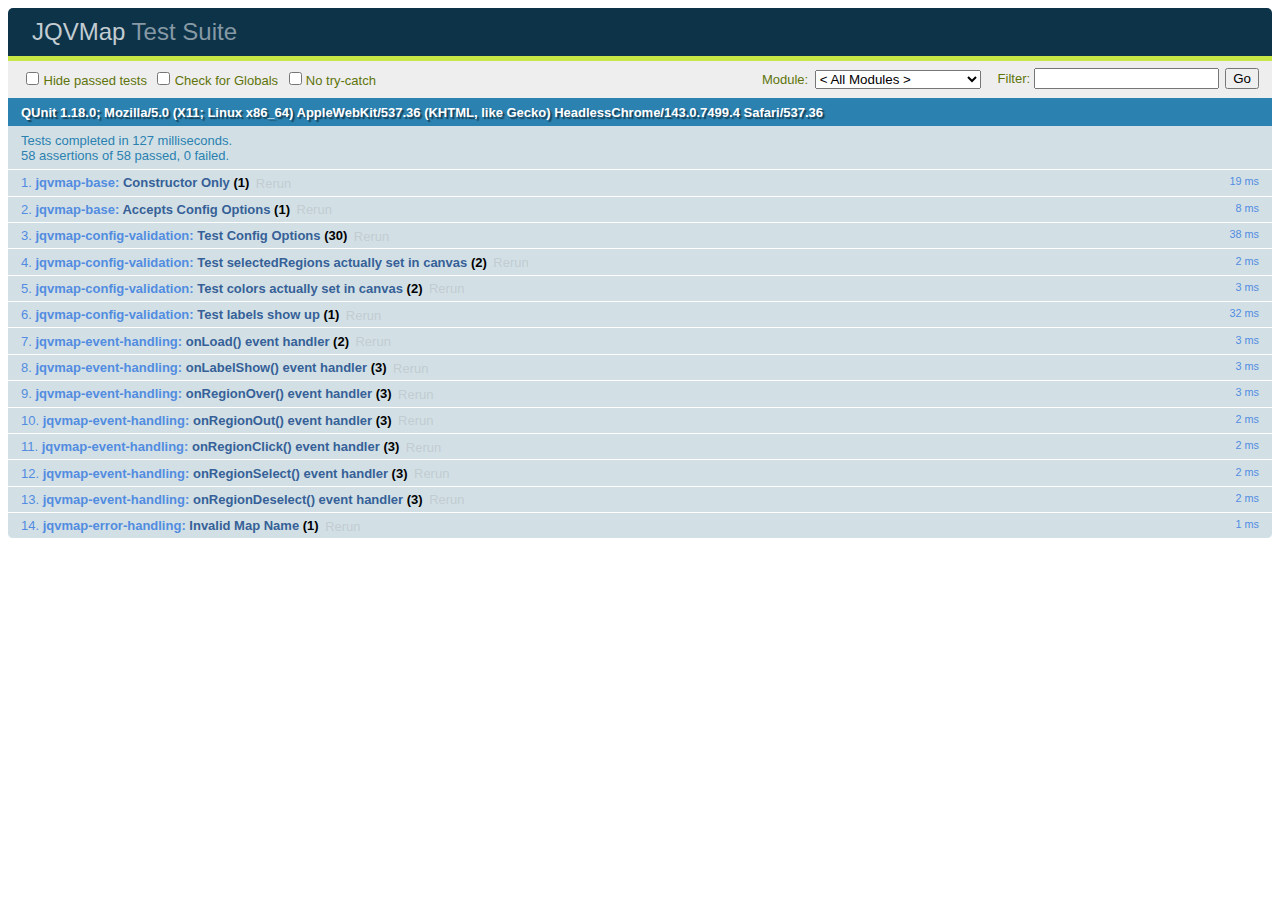
<file: jqvmap-master/tests/index.html>
<!DOCTYPE html>
<html id="html">
  <head>
    <meta charset="utf-8">
    <title>JQVMap - Test Suite</title>
    <link rel="stylesheet" href="qunit/qunit.css">
    <link rel="stylesheet" href="../dist/jqvmap.css">

    <script type="text/javascript" src="http://code.jquery.com/jquery-1.11.3.min.js"></script>
    <script type="text/javascript" src="../dist/jquery.vmap.js"></script>
    <script type="text/javascript" src="../dist/maps/jquery.vmap.world.js" charset="utf-8"></script>
    <script src="qunit/qunit.js"></script>

    <script src="tests.js"></script>
  </head>
  <body id="body">
    <h1 id="qunit-header">
      <a href="http://jqvmap.com/">JQVMap</a> Test Suite
    </h1>

    <div></div>
    <h2 id="qunit-banner"></h2>

    <div id="qunit-testrunner-toolbar"></div>
    <h2 id="qunit-userAgent"></h2>
    <ol id="qunit-tests"></ol>

    <!-- Test HTML -->
    <div id="test-map"></div>

  </body>
</html>
</file>
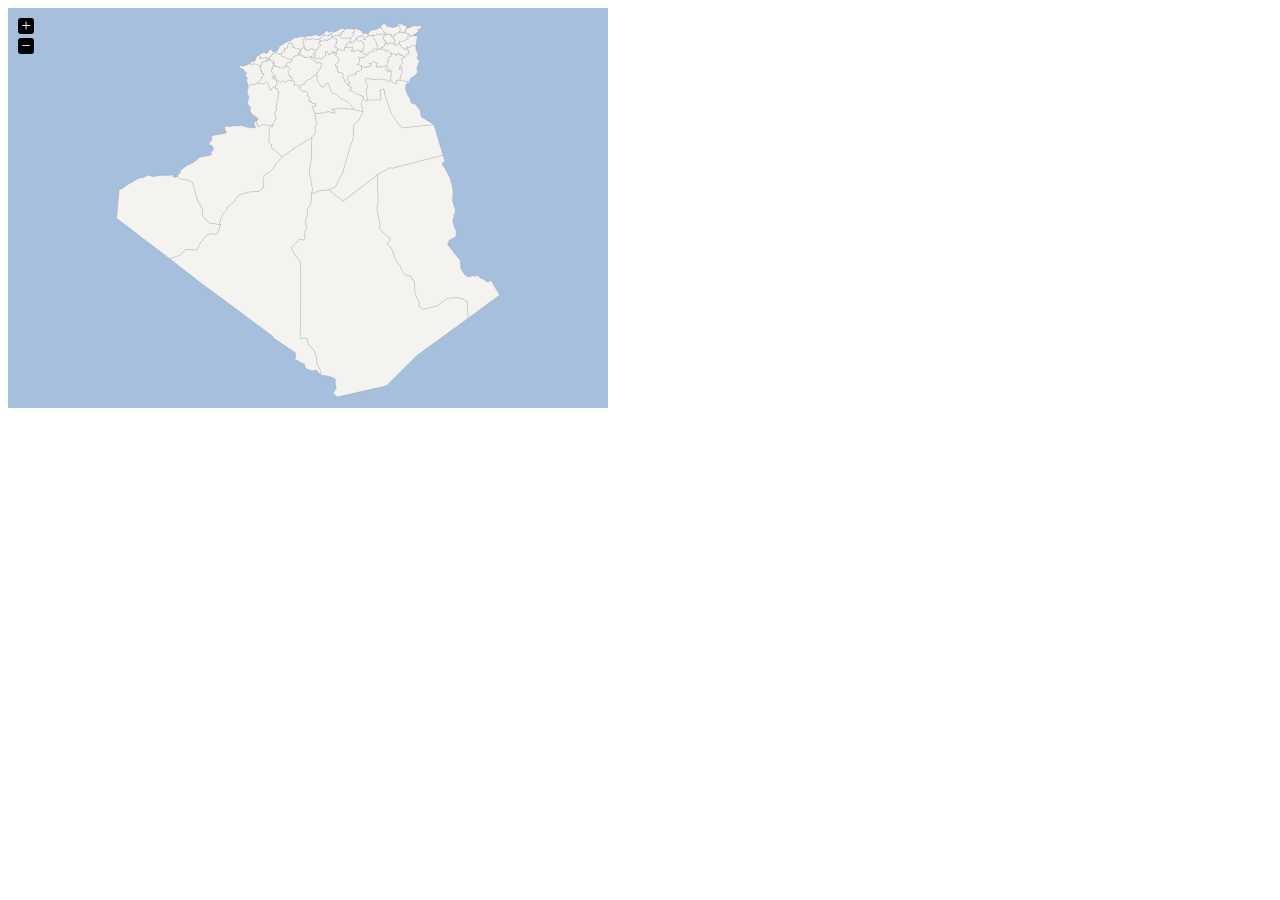
<file: jqvmap-master/examples/algeria.html>
<?xml version="1.0" encoding="UTF-8"?>
<!DOCTYPE html PUBLIC "-//W3C//DTD XHTML 1.0 Strict//EN" "http://www.w3.org/TR/xhtml1/DTD/xhtml1-strict.dtd">
<html xmlns="http://www.w3.org/1999/xhtml" xml:lang="en" lang="en">
  <head>
    <title>JQVMap - Algeria Map</title>
    <meta content="text/html; charset=utf-8" http-equiv="Content-Type">

    <link href="../dist/jqvmap.css" media="screen" rel="stylesheet" type="text/css"/>

    <script type="text/javascript" src="http://code.jquery.com/jquery-1.11.3.min.js"></script>
    <script type="text/javascript" src="../dist/jquery.vmap.js"></script>
    <script type="text/javascript" src="../dist/maps/jquery.vmap.algeria.js" charset="utf-8"></script>

    <script>
      jQuery(document).ready(function () {
        jQuery('#vmap').vectorMap({
          map: 'dz_fr',
          enableZoom: true,
          showTooltip: true
        });
      });
    </script>
  </head>
  <body>
    <div id="vmap" style="width: 600px; height: 400px;"></div>
  </body>
</html>
</file>
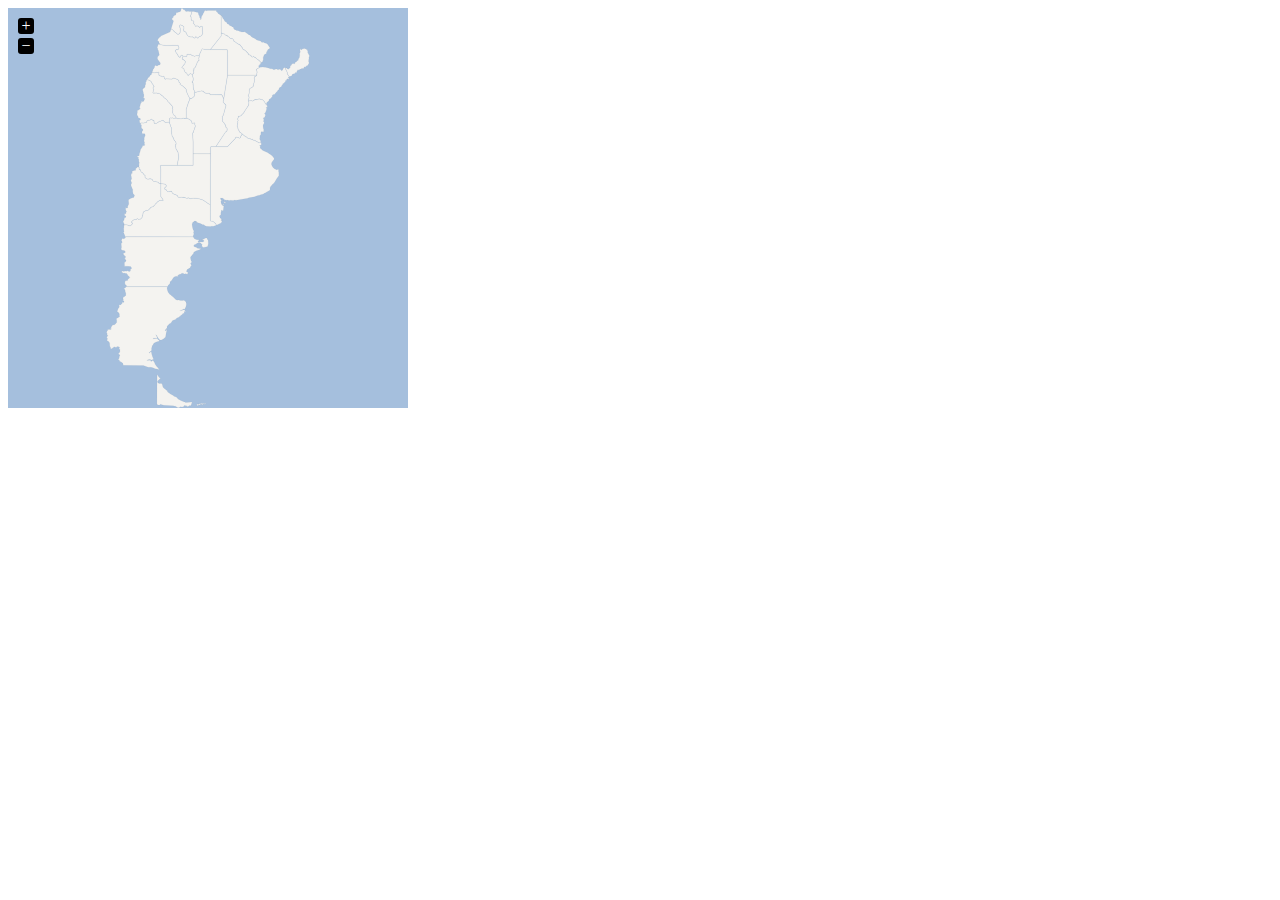
<file: jqvmap-master/examples/argentina.html>
<?xml version="1.0" encoding="UTF-8"?>
<!DOCTYPE html PUBLIC "-//W3C//DTD XHTML 1.0 Strict//EN" "http://www.w3.org/TR/xhtml1/DTD/xhtml1-strict.dtd">
<html xmlns="http://www.w3.org/1999/xhtml" xml:lang="en" lang="en">
  <head>
    <title>JQVMap - Argentina Map</title>
    <meta content="text/html; charset=utf-8" http-equiv="Content-Type">

    <link href="../dist/jqvmap.css" media="screen" rel="stylesheet" type="text/css"/>

    <script type="text/javascript" src="http://code.jquery.com/jquery-1.11.3.min.js"></script>
    <script type="text/javascript" src="../dist/jquery.vmap.js"></script>
    <script type="text/javascript" src="../dist/maps/jquery.vmap.argentina.js" charset="utf-8"></script>

    <script>
      jQuery(document).ready(function () {
        jQuery('#vmap').vectorMap({
          map: 'argentina_en',
          onRegionClick: function (element, code, region) {
            var message = 'You clicked "'
              + region
              + '" which has the code: '
              + code.toUpperCase();

            alert(message);
          }
        });
      });
    </script>
  </head>
  <body>
    <div id="vmap" style="width: 400px; height: 400px;"></div>
  </body>
</html>
</file>
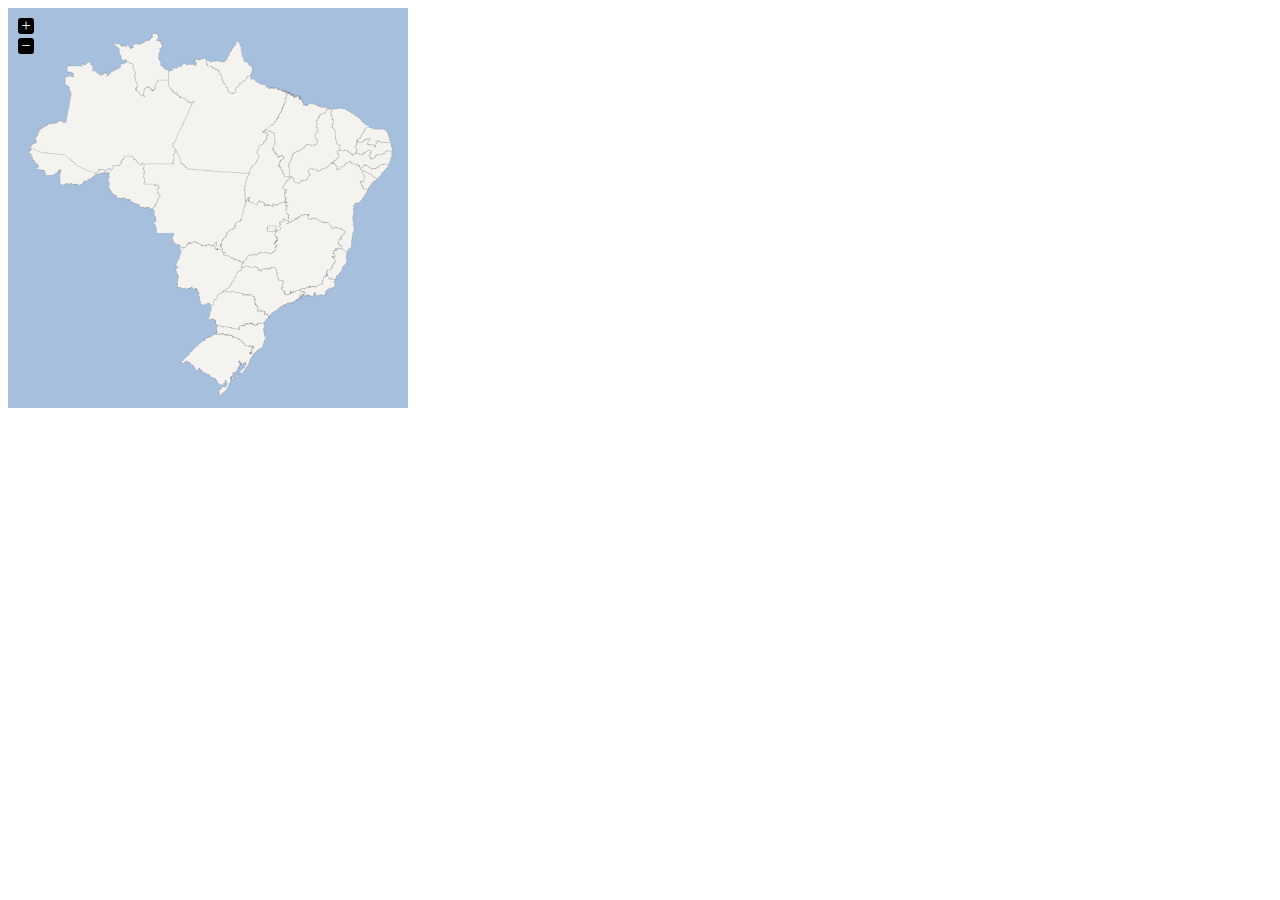
<file: jqvmap-master/examples/brazil.html>
<?xml version="1.0" encoding="UTF-8"?>
<!DOCTYPE html PUBLIC "-//W3C//DTD XHTML 1.0 Strict//EN" "http://www.w3.org/TR/xhtml1/DTD/xhtml1-strict.dtd">
<html xmlns="http://www.w3.org/1999/xhtml" xml:lang="en" lang="en">
  <head>
    <title>JQVMap - Brazil Map</title>
    <meta content="text/html; charset=utf-8" http-equiv="Content-Type">

    <link href="../dist/jqvmap.css" media="screen" rel="stylesheet" type="text/css"/>

    <script type="text/javascript" src="http://code.jquery.com/jquery-1.11.3.min.js"></script>
    <script type="text/javascript" src="../dist/jquery.vmap.js"></script>
    <script type="text/javascript" src="../dist/maps/jquery.vmap.brazil.js" charset="utf-8"></script>

    <script>
      jQuery(document).ready(function () {
        jQuery('#vmap').vectorMap({
          map: 'brazil_br',
          onRegionClick: function (element, code, region) {
            var message = 'You clicked "'
              + region
              + '" which has the code: '
              + code.toUpperCase();

            alert(message);
          }
        });
      });
    </script>
  </head>
  <body>
    <div id="vmap" style="width: 400px; height: 400px;"></div>
  </body>
</html>
</file>
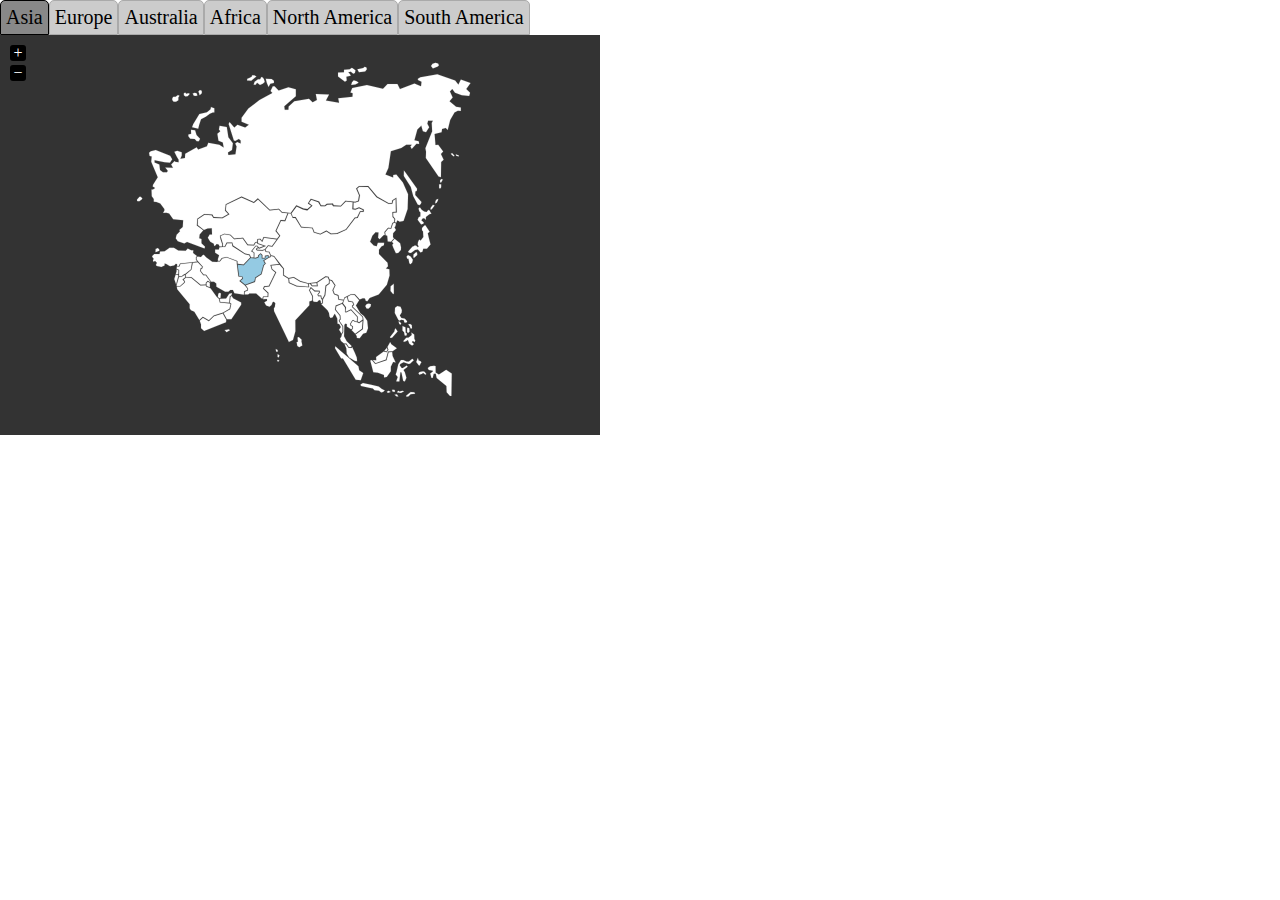
<file: jqvmap-master/examples/continents.html>
<?xml version="1.0" encoding="UTF-8"?>
<!DOCTYPE html PUBLIC "-//W3C//DTD XHTML 1.0 Strict//EN" "http://www.w3.org/TR/xhtml1/DTD/xhtml1-strict.dtd">
<html xmlns="http://www.w3.org/1999/xhtml" xml:lang="en" lang="en">
  <head>
    <title>JQVMap - World Map</title>
    <meta content="text/html; charset=utf-8" http-equiv="Content-Type">

    <link href="../dist/jqvmap.css" media="screen" rel="stylesheet" type="text/css"/>

    <script type="text/javascript" src="http://code.jquery.com/jquery-1.11.3.min.js"></script>
    <script type="text/javascript" src="../dist/jquery.vmap.js"></script>

    <script type="text/javascript" src="../dist/maps/continents/jquery.vmap.asia.js"></script>
    <script type="text/javascript" src="../dist/maps/continents/jquery.vmap.europe.js"></script>
    <script type="text/javascript" src="../dist/maps/continents/jquery.vmap.australia.js"></script>
    <script type="text/javascript" src="../dist/maps/continents/jquery.vmap.africa.js"></script>
    <script type="text/javascript" src="../dist/maps/continents/jquery.vmap.north-america.js"></script>
    <script type="text/javascript" src="../dist/maps/continents/jquery.vmap.south-america.js"></script>

    <script type="text/javascript" src="js/jquery.vmap.sampledata.js"></script>

    <script>
      jQuery(document).ready(function () {
        $('h2').each(function () {
          $(this).click(function () {
            $('.tab-selected').removeClass('tab-selected');
            $(this).addClass('tab-selected');
            $('.map').css('z-index', '0');
            $('#vmap-' + this.id).parent().css('z-index', '1');
          });
        });
        $('h2:first').addClass('tab-selected');
        $('.map:first').css('z-index', '1');

        jQuery('#vmap-asia').vectorMap({
          map: 'asia_en',
          backgroundColor: '#333333',
          color: '#ffffff',
          hoverOpacity: 0.7,
          selectedColor: '#666666',
          enableZoom: true,
          showTooltip: true,
          values: sample_data,
          scaleColors: ['#C8EEFF', '#006491'],
          normalizeFunction: 'polynomial'
        });
        jQuery('#vmap-europe').vectorMap({
          map: 'europe_en',
          backgroundColor: '#333333',
          color: '#ffffff',
          hoverOpacity: 0.7,
          selectedColor: '#666666',
          enableZoom: true,
          showTooltip: true,
          values: sample_data,
          scaleColors: ['#C8EEFF', '#006491'],
          normalizeFunction: 'polynomial'
        });
        jQuery('#vmap-australia').vectorMap({
          map: 'australia_en',
          backgroundColor: '#333333',
          color: '#ffffff',
          hoverOpacity: 0.7,
          selectedColor: '#666666',
          enableZoom: true,
          showTooltip: true,
          values: sample_data,
          scaleColors: ['#C8EEFF', '#006491'],
          normalizeFunction: 'polynomial'
        });
        jQuery('#vmap-africa').vectorMap({
          map: 'africa_en',
          backgroundColor: '#333333',
          color: '#ffffff',
          hoverOpacity: 0.7,
          selectedColor: '#666666',
          enableZoom: true,
          showTooltip: true,
          values: sample_data,
          scaleColors: ['#C8EEFF', '#006491'],
          normalizeFunction: 'polynomial'
        });
        jQuery('#vmap-northamerica').vectorMap({
          map: 'north-america_en',
          backgroundColor: '#333333',
          color: '#ffffff',
          hoverOpacity: 0.7,
          selectedColor: '#666666',
          enableZoom: true,
          showTooltip: true,
          values: sample_data,
          scaleColors: ['#C8EEFF', '#006491'],
          normalizeFunction: 'polynomial'
        });
        jQuery('#vmap-southamerica').vectorMap({
          map: 'south-america_en',
          backgroundColor: '#333333',
          color: '#ffffff',
          hoverOpacity: 0.7,
          selectedColor: '#666666',
          enableZoom: true,
          showTooltip: true,
          values: sample_data,
          scaleColors: ['#C8EEFF', '#006491'],
          normalizeFunction: 'polynomial'
        });
      });
    </script>
    <style>
      * {
        margin: 0;
        padding: 0;
      }

      h2 {
        background: none repeat scroll 0 0 #cccccc;
        border: 1px solid #aaaaaa;
        border-top-left-radius: 5px;
        border-top-right-radius: 5px;
        float: left;
        padding: 5px;
        font-size: 20px;
        font-weight: normal;
        cursor: pointer;
      }

      h2.tab-selected {
        background: #888888;
        border: 1px solid #000000;
      }

      .map {
        position: absolute;
        z-index: 0;
        left: 0;
        top: 35px;
      }
    </style>
  </head>
  <body>
    <h2 id="asia">Asia</h2>

    <div class="map">
      <div id="vmap-asia" style="width: 600px; height: 400px;"></div>
    </div>
    <h2 id="europe">Europe</h2>

    <div class="map">
      <div id="vmap-europe" style="width: 600px; height: 400px;"></div>
    </div>
    <h2 id="australia">Australia</h2>

    <div class="map">
      <div id="vmap-australia" style="width: 600px; height: 400px;"></div>
    </div>
    <h2 id="africa">Africa</h2>

    <div class="map">
      <div id="vmap-africa" style="width: 600px; height: 400px;"></div>
    </div>
    <h2 id="northamerica">North America</h2>

    <div class="map">
      <div id="vmap-northamerica" style="width: 600px; height: 400px;"></div>
    </div>
    <h2 id="southamerica">South America</h2>

    <div class="map">
      <div id="vmap-southamerica" style="width: 600px; height: 400px;"></div>
    </div>
  </body>
</html>
</file>
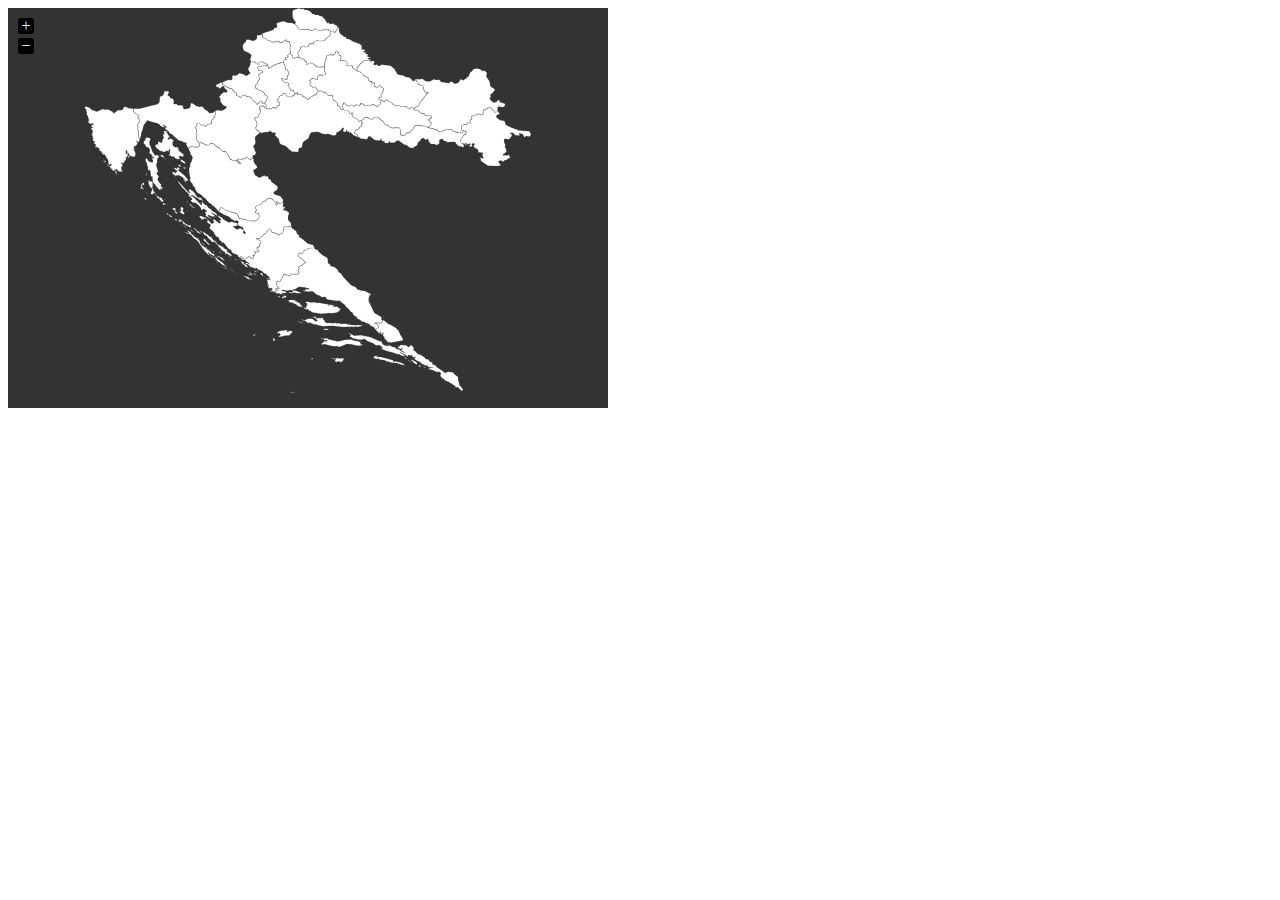
<file: jqvmap-master/examples/croatia.html>
<?xml version="1.0" encoding="UTF-8"?>
<!DOCTYPE html PUBLIC "-//W3C//DTD XHTML 1.0 Strict//EN" "http://www.w3.org/TR/xhtml1/DTD/xhtml1-strict.dtd">
<html xmlns="http://www.w3.org/1999/xhtml" xml:lang="en" lang="en">
  <head>
    <title>JQVMap - Croatia Map</title>
    <meta content="text/html; charset=utf-8" http-equiv="Content-Type">

    <link href="../dist/jqvmap.css" media="screen" rel="stylesheet" type="text/css"/>

    <script type="text/javascript" src="http://code.jquery.com/jquery-1.11.3.min.js"></script>
    <script type="text/javascript" src="../dist/jquery.vmap.js"></script>
    <script type="text/javascript" src="../dist/maps/jquery.vmap.croatia.js" charset="utf-8"></script>

    <script>
      jQuery(document).ready(function () {
        jQuery('#vmap').vectorMap({
          map: 'croatia',
          backgroundColor: '#333333',
          color: '#ffffff',
          hoverOpacity: 0.7,
          selectedColor: '#999999',
          enableZoom: true,
          showTooltip: true,
          scaleColors: ['#C8EEFF', '#006491'],
          normalizeFunction: 'polynomial'
        });
      });
    </script>
  </head>
  <body>
    <div id="vmap" style="width: 600px; height: 400px;"></div>
  </body>
</html>
</file>
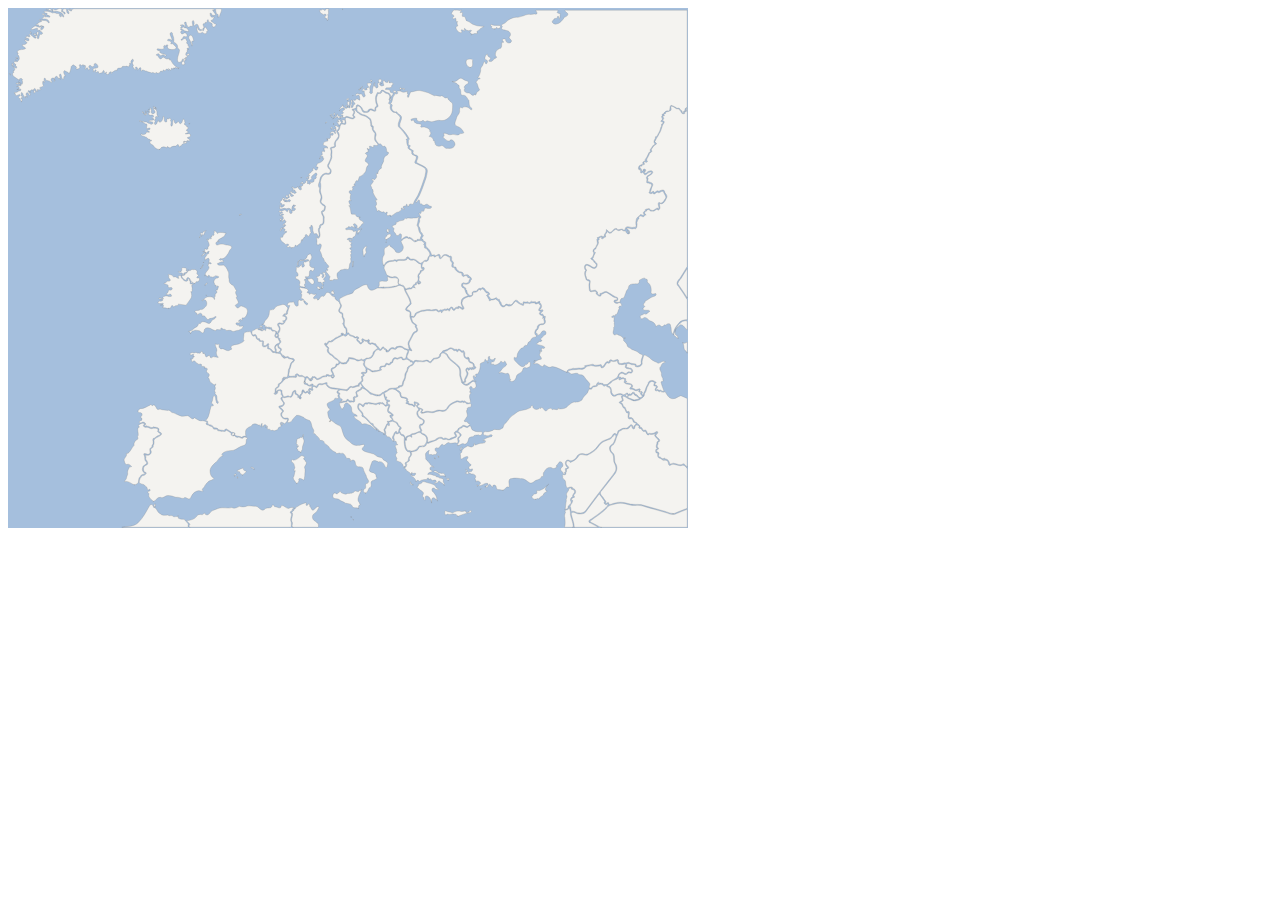
<file: jqvmap-master/examples/europe.html>
<?xml version="1.0" encoding="UTF-8"?>
<!DOCTYPE html PUBLIC "-//W3C//DTD XHTML 1.0 Strict//EN" "http://www.w3.org/TR/xhtml1/DTD/xhtml1-strict.dtd">
<html xmlns="http://www.w3.org/1999/xhtml" xml:lang="en" lang="en">
  <head>
    <title>JQVMap - Europe Map</title>
    <meta content="text/html; charset=utf-8" http-equiv="Content-Type">

    <link href="../dist/jqvmap.css" media="screen" rel="stylesheet" type="text/css"/>

    <script type="text/javascript" src="http://code.jquery.com/jquery-1.11.3.min.js"></script>
    <script type="text/javascript" src="../dist/jquery.vmap.js"></script>
    <script type="text/javascript" src="../dist/maps/jquery.vmap.europe.js" charset="utf-8"></script>

    <script>
      jQuery(document).ready(function () {
        jQuery('#vmap').vectorMap({
          map: 'europe_en',
          enableZoom: false,
          showTooltip: false
        });
      });
    </script>
  </head>
  <body>
    <div id="vmap" style="width: 680px; height: 520px;"></div>
  </body>
</html>
</file>
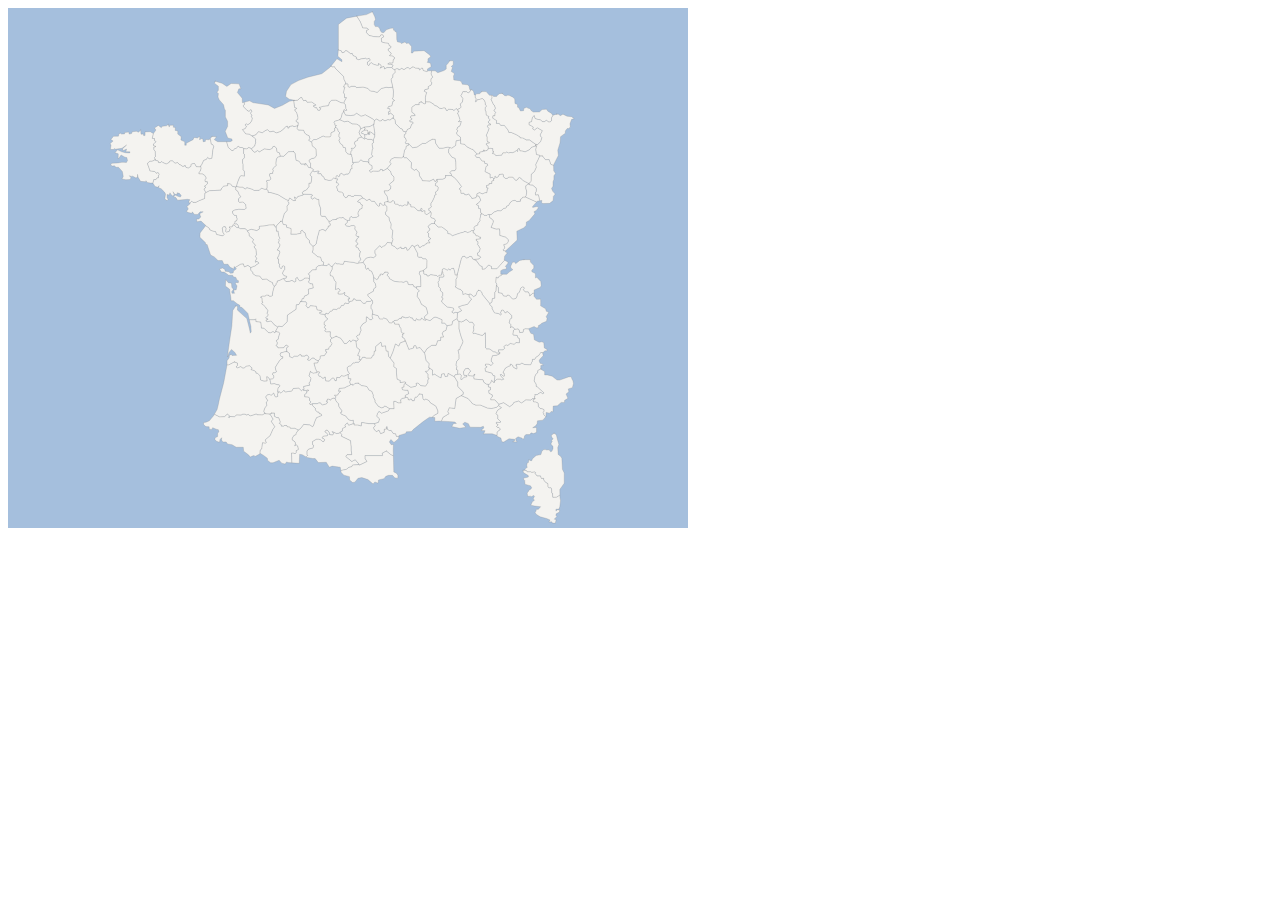
<file: jqvmap-master/examples/france.html>
<?xml version="1.0" encoding="UTF-8"?>
<!DOCTYPE html PUBLIC "-//W3C//DTD XHTML 1.0 Strict//EN" "http://www.w3.org/TR/xhtml1/DTD/xhtml1-strict.dtd">
<html xmlns="http://www.w3.org/1999/xhtml" xml:lang="en" lang="en">
  <head>
    <title>JQVMap - France Map</title>
    <meta content="text/html; charset=utf-8" http-equiv="Content-Type">

    <link href="../dist/jqvmap.css" media="screen" rel="stylesheet" type="text/css"/>

    <script type="text/javascript" src="http://code.jquery.com/jquery-1.11.3.min.js"></script>
    <script type="text/javascript" src="../dist/jquery.vmap.js"></script>
    <script type="text/javascript" src="../dist/maps/jquery.vmap.france.js" charset="utf-8"></script>

    <script>
      jQuery(document).ready(function () {
        jQuery('#vmap').vectorMap({
          map: 'france_fr',
          enableZoom: false,
          showTooltip: true
        });
      });
    </script>
  </head>
  <body>
    <div id="vmap" style="width: 680px; height: 520px;"></div>
  </body>
</html>
</file>
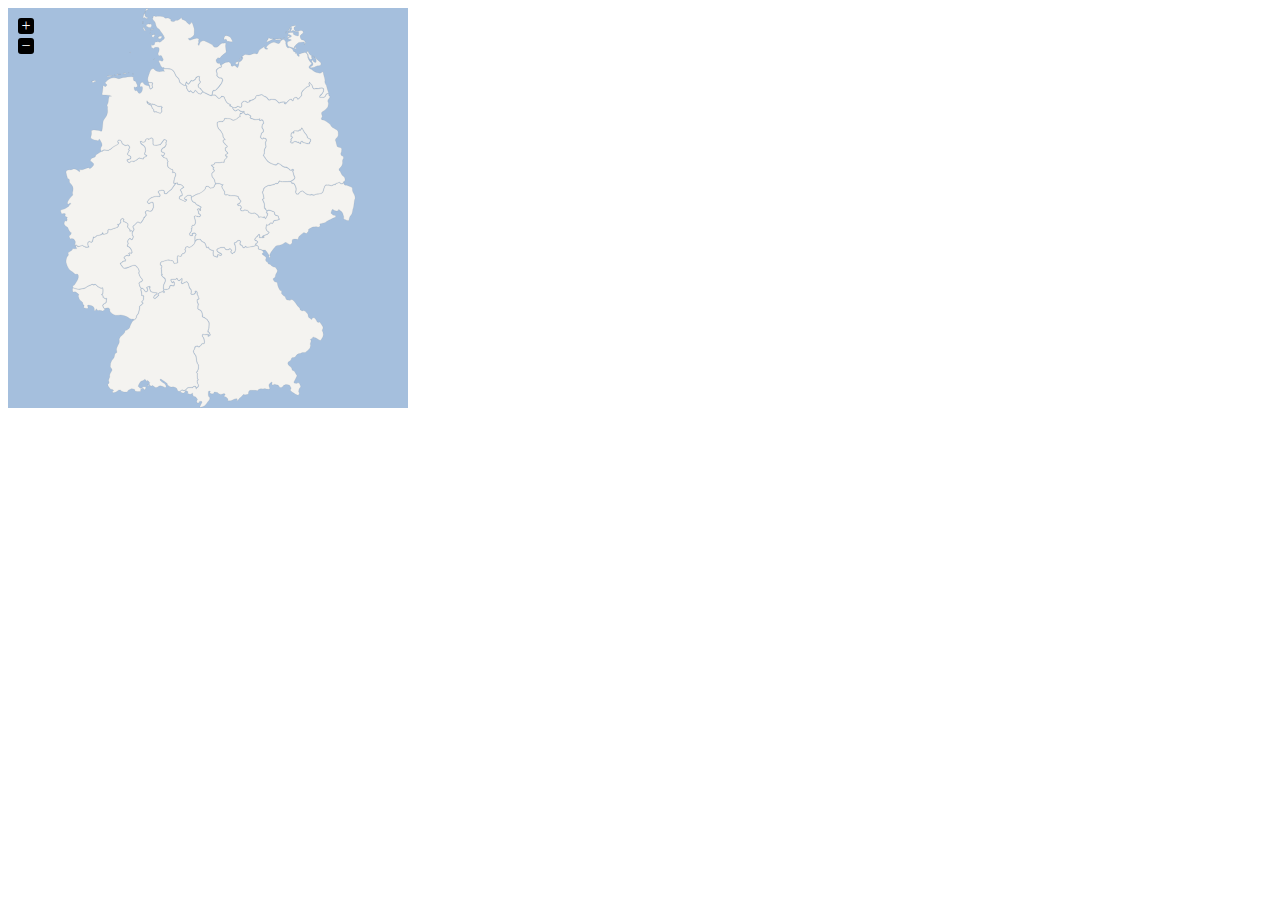
<file: jqvmap-master/examples/germany.html>
<?xml version="1.0" encoding="UTF-8"?>
<!DOCTYPE html PUBLIC "-//W3C//DTD XHTML 1.0 Strict//EN" "http://www.w3.org/TR/xhtml1/DTD/xhtml1-strict.dtd">
<html xmlns="http://www.w3.org/1999/xhtml" xml:lang="en" lang="en">
  <head>
    <title>JQVMap - Germany Map</title>
    <meta content="text/html; charset=utf-8" http-equiv="Content-Type">

    <link href="../dist/jqvmap.css" media="screen" rel="stylesheet" type="text/css"/>

    <script type="text/javascript" src="http://code.jquery.com/jquery-1.11.3.min.js"></script>
    <script type="text/javascript" src="../dist/jquery.vmap.js"></script>
    <script type="text/javascript" src="../dist/maps/jquery.vmap.germany.js" charset="utf-8"></script>

    <script>
      jQuery(document).ready(function () {
        jQuery('#vmap').vectorMap({
          map: 'germany_en',
          onRegionClick: function (element, code, region) {
            var message = 'You clicked "'
              + region
              + '" which has the code: '
              + code.toUpperCase();

            alert(message);
          }
        });
      });
    </script>
  </head>
  <body>
    <div id="vmap" style="width: 400px; height: 400px;"></div>
  </body>
</html>
</file>
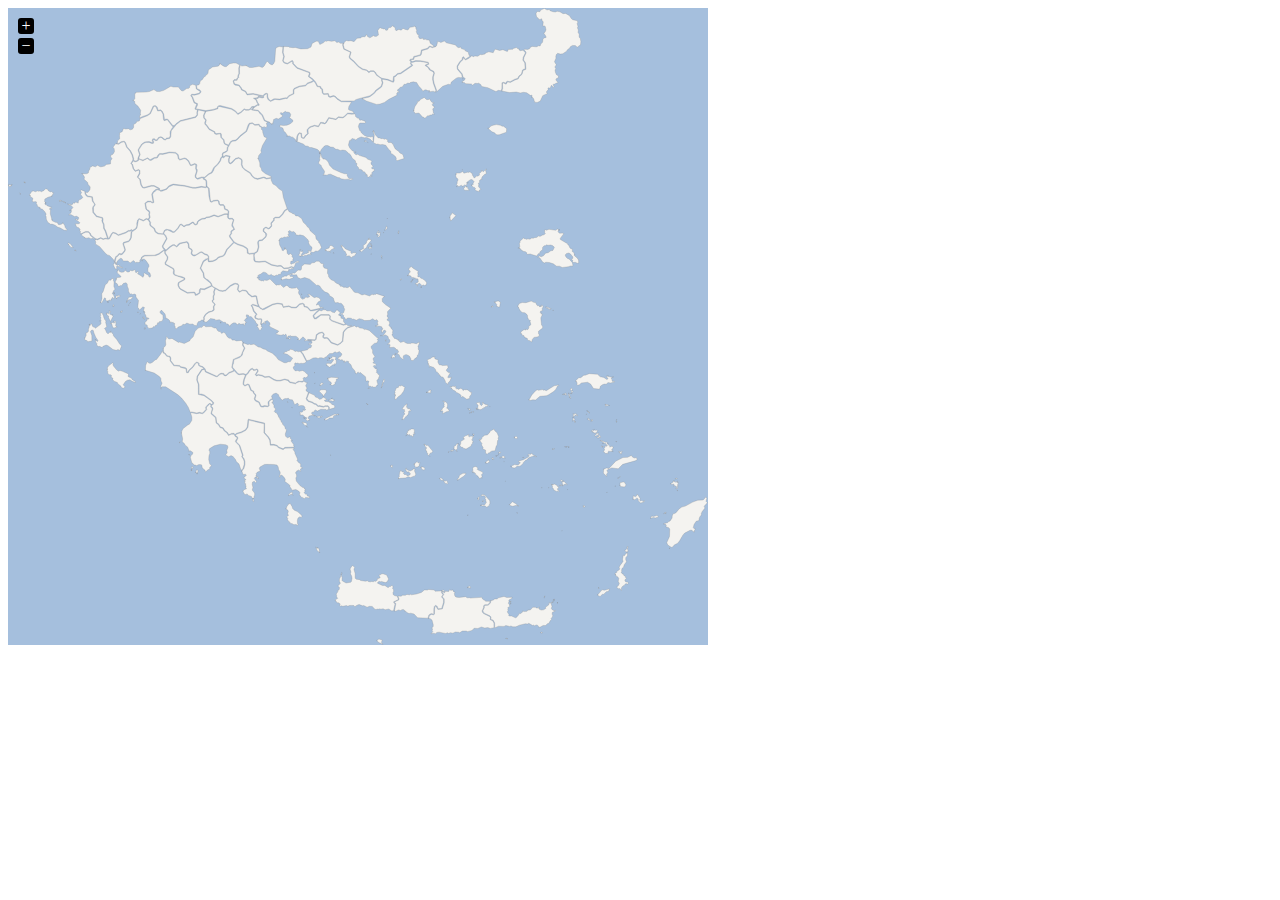
<file: jqvmap-master/examples/greece.html>
<?xml version="1.0" encoding="UTF-8"?>
<!DOCTYPE html PUBLIC "-//W3C//DTD XHTML 1.0 Strict//EN" "http://www.w3.org/TR/xhtml1/DTD/xhtml1-strict.dtd">
<html xmlns="http://www.w3.org/1999/xhtml" xml:lang="en" lang="en">
  <head>
    <title>JQVMap - Greece Map</title>
    <meta content="text/html; charset=utf-8" http-equiv="Content-Type">

    <link href="../dist/jqvmap.css" media="screen" rel="stylesheet" type="text/css"/>

    <script type="text/javascript" src="http://code.jquery.com/jquery-1.11.3.min.js"></script>
    <script type="text/javascript" src="../dist/jquery.vmap.js"></script>
    <script type="text/javascript" src="../dist/maps/jquery.vmap.greece.js" charset="utf-8"></script>

    <script>
      jQuery(document).ready(function () {
        jQuery('#vmap').vectorMap({
          map: 'greece',
          onRegionClick: function (element, code, region) {
            var message = 'You clicked "'
              + region
              + '" which has the code: '
              + code.toUpperCase();

            alert(message);
          }
        });
      });
    </script>
  </head>
  <body>
    <div id="vmap" style="width: 700px; height: 637px;"></div>
  </body>
</html>
</file>
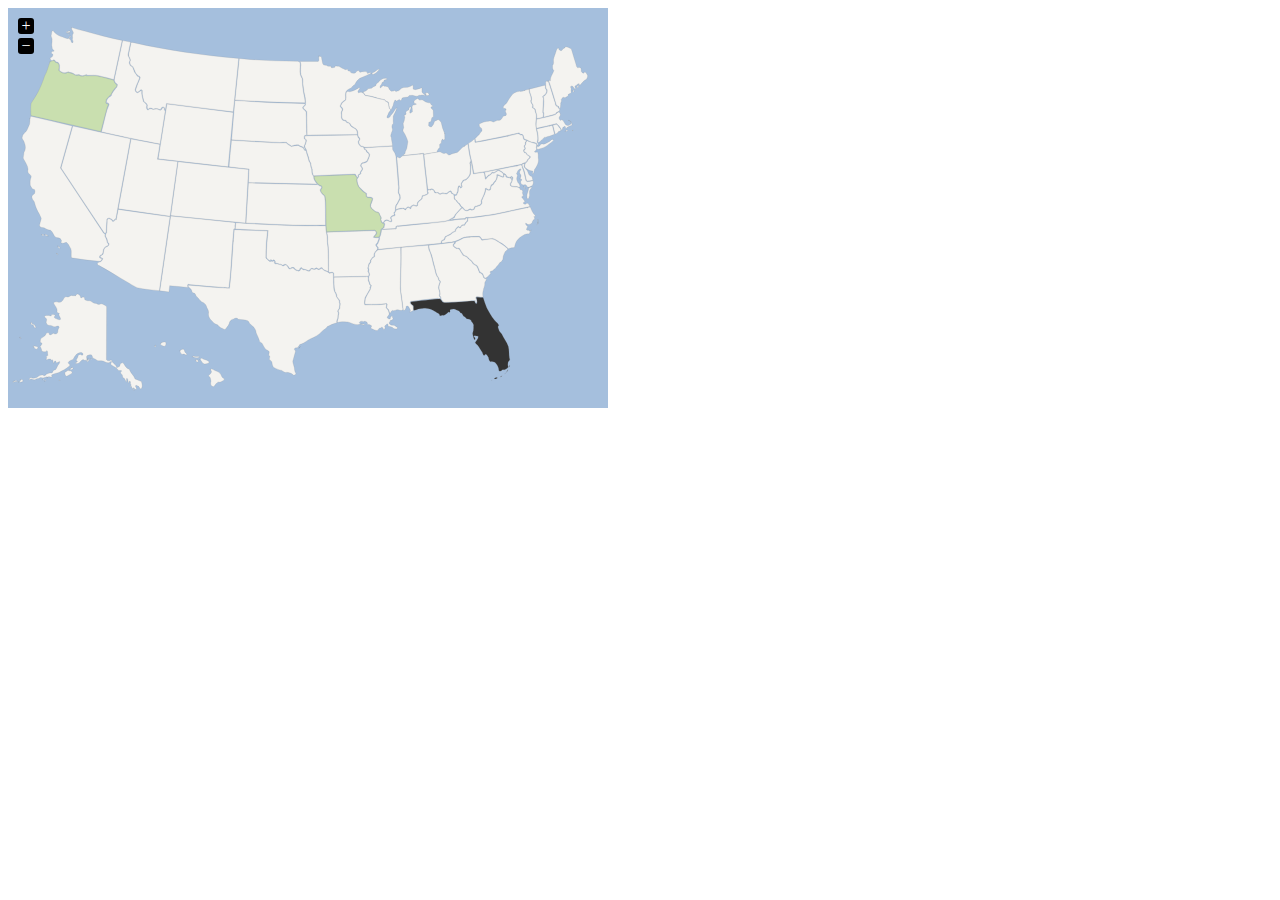
<file: jqvmap-master/examples/inactive_regions.html>
<?xml version="1.0" encoding="UTF-8"?>
<!DOCTYPE html PUBLIC "-//W3C//DTD XHTML 1.0 Strict//EN" "http://www.w3.org/TR/xhtml1/DTD/xhtml1-strict.dtd">
<html xmlns="http://www.w3.org/1999/xhtml" xml:lang="en" lang="en">
  <head>
    <title>JQVMap - USA Map</title>
    <meta content="text/html; charset=utf-8" http-equiv="Content-Type">

    <link href="../dist/jqvmap.css" media="screen" rel="stylesheet" type="text/css"/>

    <script type="text/javascript" src="http://code.jquery.com/jquery-1.11.3.min.js"></script>
    <script type="text/javascript" src="../dist/jquery.vmap.js"></script>
    <script type="text/javascript" src="../dist/maps/jquery.vmap.usa.js" charset="utf-8"></script>

    <script>
      var map;

      jQuery(document).ready(function () {

        // Store currentRegion
        var currentRegion = 'fl';

        // List of Regions we'll let clicks through for
        var enabledRegions = ['mo', 'fl', 'or'];

        map = jQuery('#vmap').vectorMap({
          map: 'usa_en',
          enableZoom: true,
          showTooltip: true,
          selectedColor: '#333333',
          selectedRegions: ['fl'],
          hoverColor: null,
          colors: {
            mo: '#C9DFAF',
            fl: '#C9DFAF',
            or: '#C9DFAF'
          },
          onRegionClick: function(event, code, region){
            // Check if this is an Enabled Region, and not the current selected on
            if(enabledRegions.indexOf(code) === -1 || currentRegion === code){
              // Not an Enabled Region
              event.preventDefault();
            } else {
              // Enabled Region. Update Newly Selected Region.
              currentRegion = code;
            }
          },
          onRegionSelect: function(event, code, region){
            console.log(map.selectedRegions);
          },
          onLabelShow: function(event, label, code){
            if(enabledRegions.indexOf(code) === -1){
              event.preventDefault();
            }
          }
        });
      });
    </script>
  </head>
  <body>
    <div id="vmap" style="width: 600px; height: 400px;"></div>
  </body>
</html>
</file>
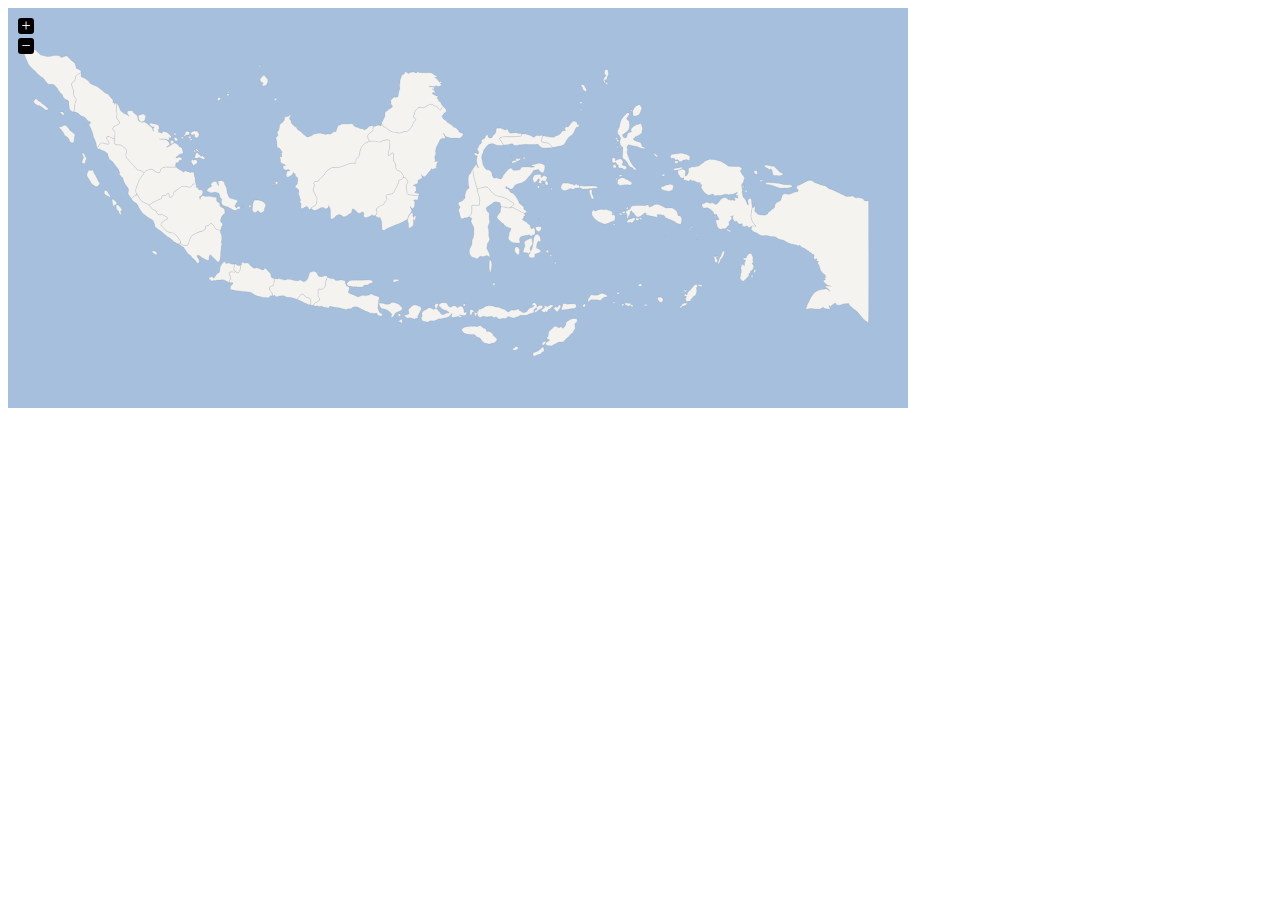
<file: jqvmap-master/examples/indonesia.html>
<?xml version="1.0" encoding="UTF-8"?>
<!DOCTYPE html PUBLIC "-//W3C//DTD XHTML 1.0 Strict//EN" "http://www.w3.org/TR/xhtml1/DTD/xhtml1-strict.dtd">
<html xmlns="http://www.w3.org/1999/xhtml" xml:lang="en" lang="en">
  <head>
    <title>JQVMap - Indonesia Map</title>
    <meta content="text/html; charset=utf-8" http-equiv="Content-Type">
    <link href="../dist/jqvmap.css" media="screen" rel="stylesheet" type="text/css"/>
  </head>
  <body>
    <div id="vmap" style="width: 900px; height: 400px;"></div>
  </body>
  <script type="text/javascript" src="http://code.jquery.com/jquery-1.11.3.min.js"></script>
    <script type="text/javascript" src="../dist/jquery.vmap.js"></script>
    <script type="text/javascript" src="../dist/maps/jquery.vmap.indonesia.js" charset="utf-8"></script>
    <script>
      jQuery(document).ready(function () {
        jQuery('#vmap').vectorMap({
          map: 'indonesia_id',
          enableZoom: true,
          showTooltip: true,
          selectedColor: null,
          onRegionClick: function(event, code, region){
            event.preventDefault();
          }
        });
      });
    </script>
</html>
</file>
<file: jqvmap-master/dist/jqvmap.css>
.jqvmap-label
{
	position: absolute;
	display: none;
	-webkit-border-radius: 3px;
	-moz-border-radius: 3px;
	border-radius: 3px;
	background: #292929;
	color: white;
	font-family: sans-serif, Verdana;
	font-size: smaller;
	padding: 3px;
  pointer-events:none;
}
.jqvmap-pin {
  pointer-events:none;
}
.jqvmap-zoomin, .jqvmap-zoomout
{
	position: absolute;
	left: 10px;
	-webkit-border-radius: 3px;
	-moz-border-radius: 3px;
	border-radius: 3px;
	background: #000000;
	padding: 3px;
	color: white;
	width: 10px;
	height: 10px;
	cursor: pointer;
	line-height: 10px;
	text-align: center;
}
.jqvmap-zoomin
{
	top: 10px;
}
.jqvmap-zoomout
{
	top: 30px;
}
.jqvmap-region
{
  cursor: pointer;
}
.jqvmap-ajax_response
{
  width: 100%;
  height: 500px;
}
</file>
<file: jqvmap-master/tests/qunit/qunit.css>
/*!
 * QUnit 1.18.0
 * http://qunitjs.com/
 *
 * Copyright jQuery Foundation and other contributors
 * Released under the MIT license
 * http://jquery.org/license
 *
 * Date: 2015-04-03T10:23Z
 */

/** Font Family and Sizes */

#qunit-tests, #qunit-header, #qunit-banner, #qunit-testrunner-toolbar, #qunit-userAgent, #qunit-testresult {
  font-family: "Helvetica Neue Light", "HelveticaNeue-Light", "Helvetica Neue", Calibri, Helvetica, Arial, sans-serif;
}

#qunit-testrunner-toolbar, #qunit-userAgent, #qunit-testresult, #qunit-tests li { font-size: small; }
#qunit-tests { font-size: smaller; }


/** Resets */

#qunit-tests, #qunit-header, #qunit-banner, #qunit-userAgent, #qunit-testresult, #qunit-modulefilter {
  margin: 0;
  padding: 0;
}


/** Header */

#qunit-header {
  padding: 0.5em 0 0.5em 1em;

  color: #8699A4;
  background-color: #0D3349;

  font-size: 1.5em;
  line-height: 1em;
  font-weight: 400;

  border-radius: 5px 5px 0 0;
}

#qunit-header a {
  text-decoration: none;
  color: #C2CCD1;
}

#qunit-header a:hover,
#qunit-header a:focus {
  color: #FFF;
}

#qunit-testrunner-toolbar label {
  display: inline-block;
  padding: 0 0.5em 0 0.1em;
}

#qunit-banner {
  height: 5px;
}

#qunit-testrunner-toolbar {
  padding: 0.5em 1em 0.5em 1em;
  color: #5E740B;
  background-color: #EEE;
  overflow: hidden;
}

#qunit-userAgent {
  padding: 0.5em 1em 0.5em 1em;
  background-color: #2B81AF;
  color: #FFF;
  text-shadow: rgba(0, 0, 0, 0.5) 2px 2px 1px;
}

#qunit-modulefilter-container {
  float: right;
  padding: 0.2em;
}

.qunit-url-config {
  display: inline-block;
  padding: 0.1em;
}

.qunit-filter {
  display: block;
  float: right;
  margin-left: 1em;
}

/** Tests: Pass/Fail */

#qunit-tests {
  list-style-position: inside;
}

#qunit-tests li {
  padding: 0.4em 1em 0.4em 1em;
  border-bottom: 1px solid #FFF;
  list-style-position: inside;
}

#qunit-tests > li {
  display: none;
}

#qunit-tests li.running,
#qunit-tests li.pass,
#qunit-tests li.fail,
#qunit-tests li.skipped {
  display: list-item;
}

#qunit-tests.hidepass li.running,
#qunit-tests.hidepass li.pass {
  visibility: hidden;
  position: absolute;
  width:   0px;
  height:  0px;
  padding: 0;
  border:  0;
  margin:  0;
}

#qunit-tests li strong {
  cursor: pointer;
}

#qunit-tests li.skipped strong {
  cursor: default;
}

#qunit-tests li a {
  padding: 0.5em;
  color: #C2CCD1;
  text-decoration: none;
}

#qunit-tests li p a {
  padding: 0.25em;
  color: #6B6464;
}
#qunit-tests li a:hover,
#qunit-tests li a:focus {
  color: #000;
}

#qunit-tests li .runtime {
  float: right;
  font-size: smaller;
}

.qunit-assert-list {
  margin-top: 0.5em;
  padding: 0.5em;

  background-color: #FFF;

  border-radius: 5px;
}

.qunit-collapsed {
  display: none;
}

#qunit-tests table {
  border-collapse: collapse;
  margin-top: 0.2em;
}

#qunit-tests th {
  text-align: right;
  vertical-align: top;
  padding: 0 0.5em 0 0;
}

#qunit-tests td {
  vertical-align: top;
}

#qunit-tests pre {
  margin: 0;
  white-space: pre-wrap;
  word-wrap: break-word;
}

#qunit-tests del {
  background-color: #E0F2BE;
  color: #374E0C;
  text-decoration: none;
}

#qunit-tests ins {
  background-color: #FFCACA;
  color: #500;
  text-decoration: none;
}

/*** Test Counts */

#qunit-tests b.counts                       { color: #000; }
#qunit-tests b.passed                       { color: #5E740B; }
#qunit-tests b.failed                       { color: #710909; }

#qunit-tests li li {
  padding: 5px;
  background-color: #FFF;
  border-bottom: none;
  list-style-position: inside;
}

/*** Passing Styles */

#qunit-tests li li.pass {
  color: #3C510C;
  background-color: #FFF;
  border-left: 10px solid #C6E746;
}

#qunit-tests .pass                          { color: #528CE0; background-color: #D2E0E6; }
#qunit-tests .pass .test-name               { color: #366097; }

#qunit-tests .pass .test-actual,
#qunit-tests .pass .test-expected           { color: #999; }

#qunit-banner.qunit-pass                    { background-color: #C6E746; }

/*** Failing Styles */

#qunit-tests li li.fail {
  color: #710909;
  background-color: #FFF;
  border-left: 10px solid #EE5757;
  white-space: pre;
}

#qunit-tests > li:last-child {
  border-radius: 0 0 5px 5px;
}

#qunit-tests .fail                          { color: #000; background-color: #EE5757; }
#qunit-tests .fail .test-name,
#qunit-tests .fail .module-name             { color: #000; }

#qunit-tests .fail .test-actual             { color: #EE5757; }
#qunit-tests .fail .test-expected           { color: #008000; }

#qunit-banner.qunit-fail                    { background-color: #EE5757; }

/*** Skipped tests */

#qunit-tests .skipped {
  background-color: #EBECE9;
}

#qunit-tests .qunit-skipped-label {
  background-color: #F4FF77;
  display: inline-block;
  font-style: normal;
  color: #366097;
  line-height: 1.8em;
  padding: 0 0.5em;
  margin: -0.4em 0.4em -0.4em 0;
}

/** Result */

#qunit-testresult {
  padding: 0.5em 1em 0.5em 1em;

  color: #2B81AF;
  background-color: #D2E0E6;

  border-bottom: 1px solid #FFF;
}
#qunit-testresult .module-name {
  font-weight: 700;
}

/** Fixture */

#qunit-fixture {
  position: absolute;
  top: -10000px;
  left: -10000px;
  width: 1000px;
  height: 1000px;
}
</file>
